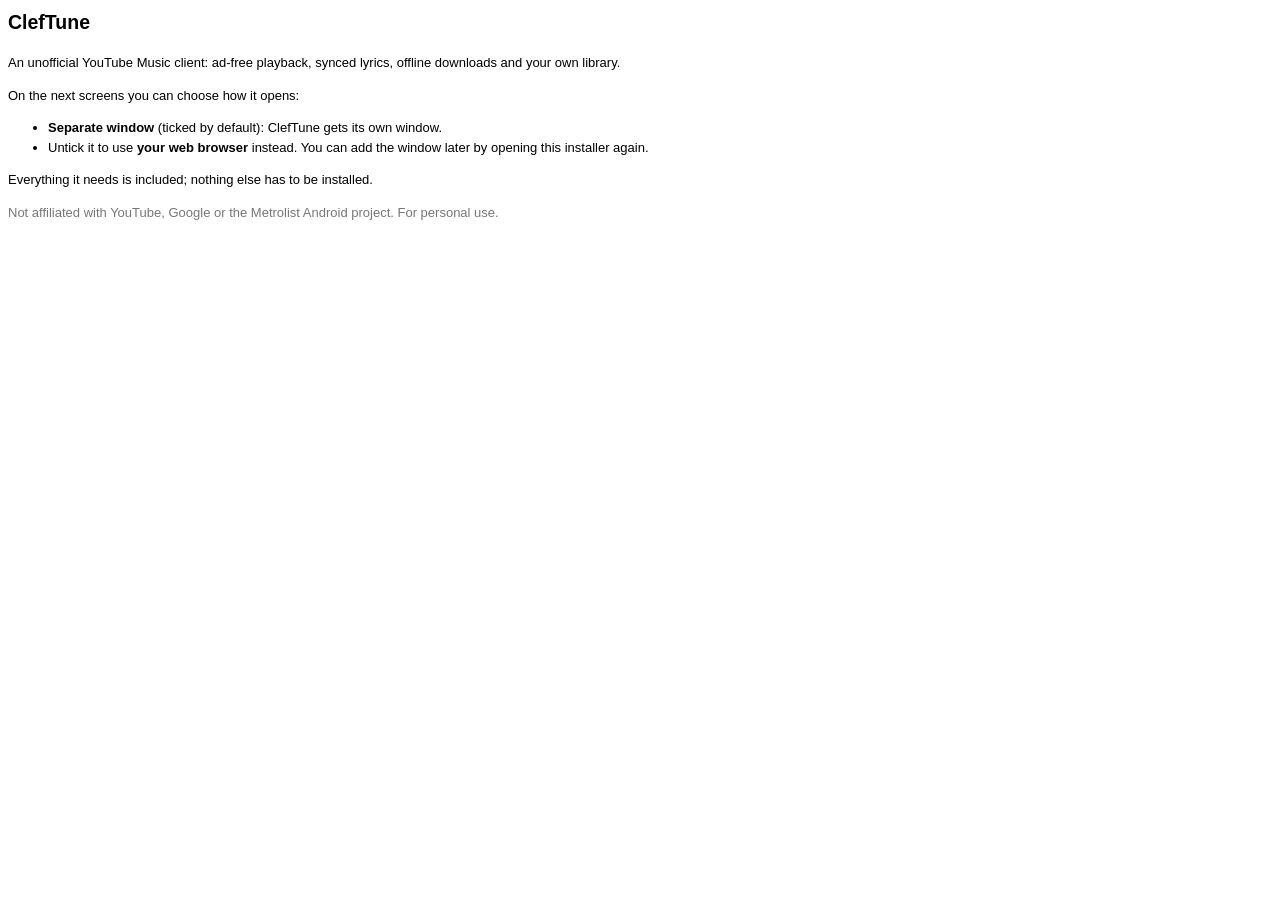
<file: packaging/macos/welcome.html>
<!doctype html>
<html><head><meta charset="utf-8"></head>
<body style="font-family: -apple-system, Helvetica, sans-serif; font-size: 13px; line-height: 1.5">
<h2 style="margin-top: 0">ClefTune</h2>
<p>An unofficial YouTube Music client: ad-free playback, synced lyrics, offline downloads and your own library.</p>
<p>On the next screens you can choose how it opens:</p>
<ul>
  <li><b>Separate window</b> (ticked by default): ClefTune gets its own window.</li>
  <li>Untick it to use <b>your web browser</b> instead. You can add the window later by opening this installer again.</li>
</ul>
<p>Everything it needs is included; nothing else has to be installed.</p>
<p style="color: #777">Not affiliated with YouTube, Google or the Metrolist Android project. For personal use.</p>
</body></html>
</file>
